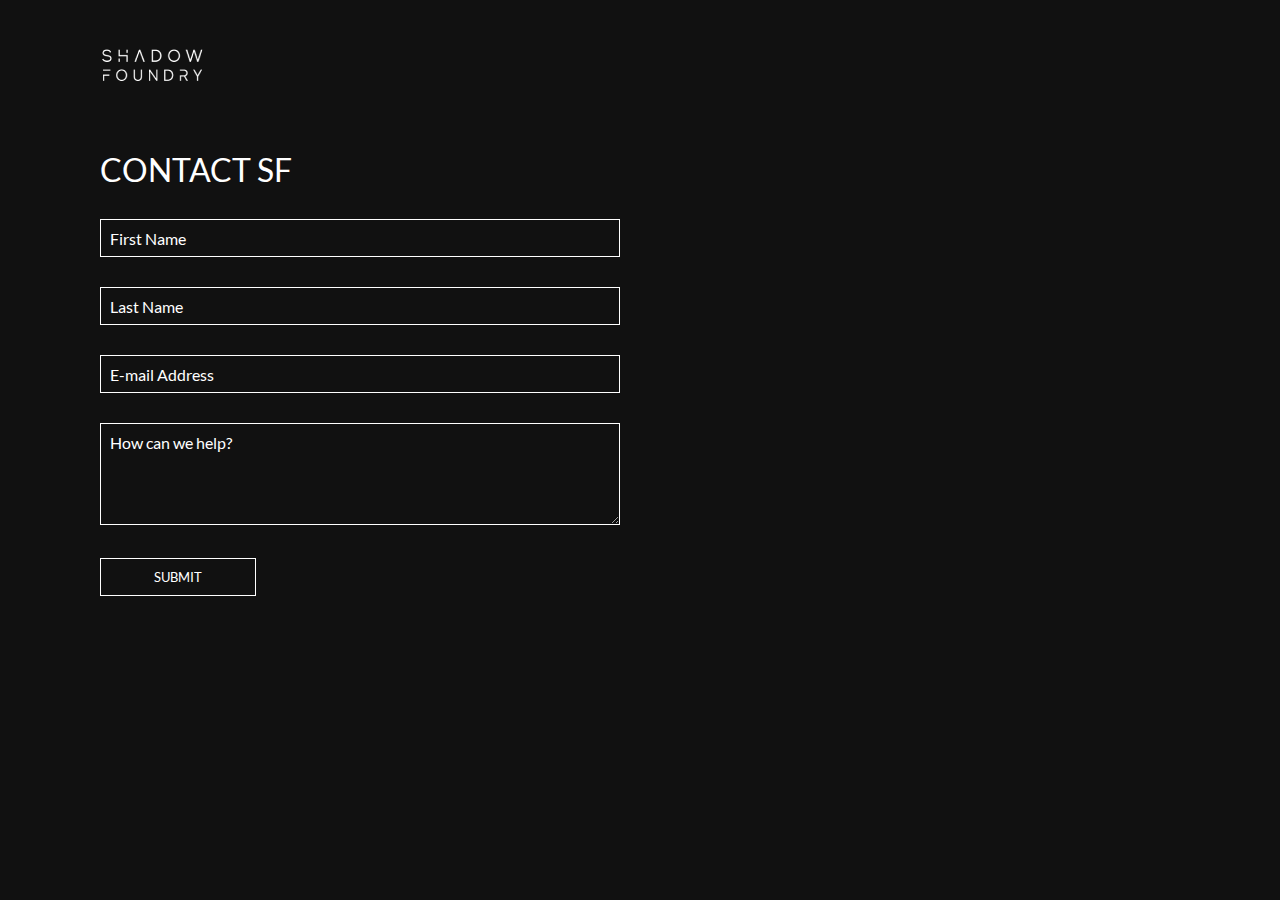
<file: contact.html>
<!DOCTYPE html>
<html lang="en">
<head>
    <meta charset="UTF-8">
    <meta http-equiv="X-UA-Compatible" content="IE=edge">
    <meta name="viewport" content="width=device-width, initial-scale=1.0">
    <link rel="stylesheet" href="style3.css">
    <link rel="apple-touch-icon" sizes="180x180" href="images/apple-touch-icon.png">
    <link rel="icon" type="image/png" sizes="32x32" href="images/favicon-32x32.png">
    <link rel="icon" type="image/png" sizes="16x16" href="images/favicon-16x16.png">
    <link rel="manifest" href="/site.webmanifest">
    <title>Contact Shadow Foundry</title>
</head>
      <body>
        <div class="bingo">
          <div class="form-wrapper">
            <a href="https://shadowfoundry.ai">
            <img src="images/ShadowLogo150x50.png" width="150px" height="50px" style="position:absolute; top: 40px; left: 100px;" alt="Shadow Foundry">
            </a>
        </div>
              <form action="https://formsubmit.co/811f48ce61f2e6974b9a1b37ddfa0b7d" method="POST" />
              <h1>Contact SF</h1>
              <!-- tradecraft -->
              <input type="text" name="_honey" style="display:none;">
              <!-- disable captcha -->
              <input type="hidden" name="_captcha" value="false">
              <!-- redirect -->
              <input type="hidden" name="_next" value="https://shadowfoundry.ai/success.html">
              
              <div class="input-group">
              <input type="text" id="Name" name="Name" maxlength="30" required>
              <label for="Name">First Name</label>
              </div>
              <div class="input-group">
              <input type="text" id="Last" name="Last" maxlength="30" required>
              <label for="Last">Last Name</label>
              </div>
              <div class="input-group">
              <input type="email" id="Email" name="Email" maxlength="150" required>
              <label for="Email">E-mail Address</label>
              </div>
              <div class="input-group">
              <textarea id="message" name="message" rows="5" maxlength="250" required></textarea>
              <label for="message">How can we help?</label>
              </div>
              <button type="submit">SUBMIT</button>
            </form>
        </div>
     </body>
</html>
</file>
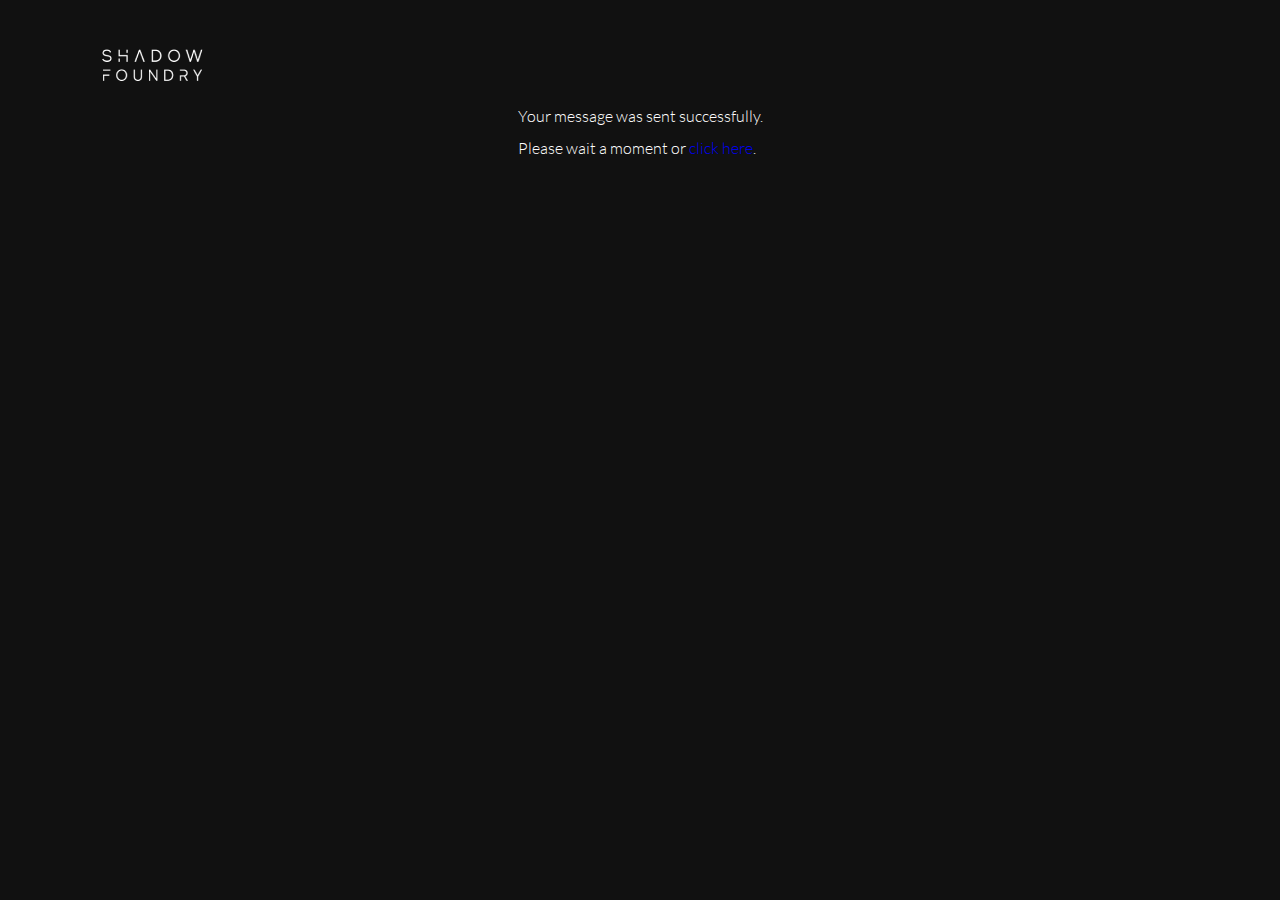
<file: success.html>
<!DOCTYPE html>
<html lang="en">
<head>
    <meta charset="UTF-8">
    <meta http-equiv="X-UA-Compatible" content="IE=edge">
    <meta http-equiv="refresh" content="5; url='https://shadowfoundry.ai'" />
    <meta name="viewport" content="width=device-width, initial-scale=1.0">
    <link rel="stylesheet" href="style3.css">
    <link rel="apple-touch-icon" sizes="180x180" href="images/apple-touch-icon.png">
    <link rel="icon" type="image/png" sizes="32x32" href="images/favicon-32x32.png">
    <link rel="icon" type="image/png" sizes="16x16" href="images/favicon-16x16.png">
    <link rel="manifest" href="/site.webmanifest">
    <title>Contact Shadow Foundry</title>
</head>
      <body>
        <div class="bingo">
          <div class="form-wrapper">
            <a href="https://shadowfoundry.ai">
            <img src="images/ShadowLogo150x50.png" width="150px" height="50px" style="position:absolute; top: 40px; left: 100px;" alt="Shadow Foundry">
            </a>
        </div>
          <div class="input-group">
          <p>Your message was sent successfully.</p>
          <p>Please wait a moment or <a href="https://shadowfoundry.ai">click here</a>.</p>
          </div>
        </div>
     </body>
</html>
</file>
<file: style3.css>
/* lato-300 - latin-ext_latin */
@font-face {
    font-family: 'Lato';
    font-style: normal;
    font-weight: 300;
    src: url('../fonts/lato-v23-latin-ext_latin-300.eot'); /* IE9 Compat Modes */
    src: local(''),
         url('../fonts/lato-v23-latin-ext_latin-300.eot?#iefix') format('embedded-opentype'), /* IE6-IE8 */
         url('../fonts/lato-v23-latin-ext_latin-300.woff2') format('woff2'), /* Super Modern Browsers */
         url('../fonts/lato-v23-latin-ext_latin-300.woff') format('woff'), /* Modern Browsers */
         url('../fonts/lato-v23-latin-ext_latin-300.ttf') format('truetype'), /* Safari, Android, iOS */
         url('../fonts/lato-v23-latin-ext_latin-300.svg#Lato') format('svg'); /* Legacy iOS */
  }

/* lato-regular - latin-ext_latin */
@font-face {
    font-family: 'Lato';
    font-style: normal;
    font-weight: 400;
    src: url('../fonts/lato-v23-latin-ext_latin-regular.eot'); /* IE9 Compat Modes */
    src: local(''),
         url('../fonts/lato-v23-latin-ext_latin-regular.eot?#iefix') format('embedded-opentype'), /* IE6-IE8 */
         url('../fonts/lato-v23-latin-ext_latin-regular.woff2') format('woff2'), /* Super Modern Browsers */
         url('../fonts/lato-v23-latin-ext_latin-regular.woff') format('woff'), /* Modern Browsers */
         url('../fonts/lato-v23-latin-ext_latin-regular.ttf') format('truetype'), /* Safari, Android, iOS */
         url('../fonts/lato-v23-latin-ext_latin-regular.svg#Lato') format('svg'); /* Legacy iOS */
  }

* {
    box-sizing: border-box;
    margin: 0;
    padding: 0;
    font-family: 'Lato', sans-serif;
}

.form-wrapper {
    position: absolute;
    top: 0;
    left: 0;
    background: #111;
    width: 100%;
    height: 100%;
}

a {
    text-decoration: none;
    cursor: pointer;
}

.bingo {
    width: 100%;
    min-height: 100vh;
    padding: 100px;
    display: flex;
    position: relative;
    align-items: center;
    background: #111;
    color: #fff;
    background-size: cover;
    z-index: 2;
    text-align: left;
    flex-direction: column;
}

form {
    position: absolute;
    top: 150px;
    left: 100px;
    width: 70%;
    max-width: 520px;
}

h1 {
    font-size: 2em;
    font-weight: 400;
    text-transform: uppercase;
    margin-bottom: 30px;
}

p {
    font-size: 1em;
    font-weight: 300;
    line-height: 2em;
}

.input-group {
    margin-bottom: 30px;
    position: relative;
}

input, textarea {
    width: 100%;
    padding: 10px;
    outline: 0;
    border: 1px solid #fff;
    color: #d3d3d3;
    background: transparent;
    font-size: 0.8em;
    font-weight: 300;
}

label {
    height: 100%;
    position: absolute;
    left: 0;
    top: 0;
    padding: 10px;
    color: #fff;
    cursor: text;
    transition: 0.2s;
}

input:focus~label,
input:valid~label,
textarea:focus~label,
textarea:valid~label {
    top: -28px;
    font-size: 0.7em;
}

button {
    width: 30%;
    padding: 10px 0;
    border: 1px solid #fff;
    outline: 0;
    color: #fff;
    background: transparent;
    cursor: pointer;
}

@media (max-width: 499px) {
    form {
      width: 90%;
      left: 5%;
    }
    h1 {
      font-size: 1.5em;
    }
    button {
      width: 90%;
    }
  }
/* All code copyright 2022-2023 Shadow Foundry, Inc. All rights reserved. */
/* https://shadowfoundry.ai */
</file>
